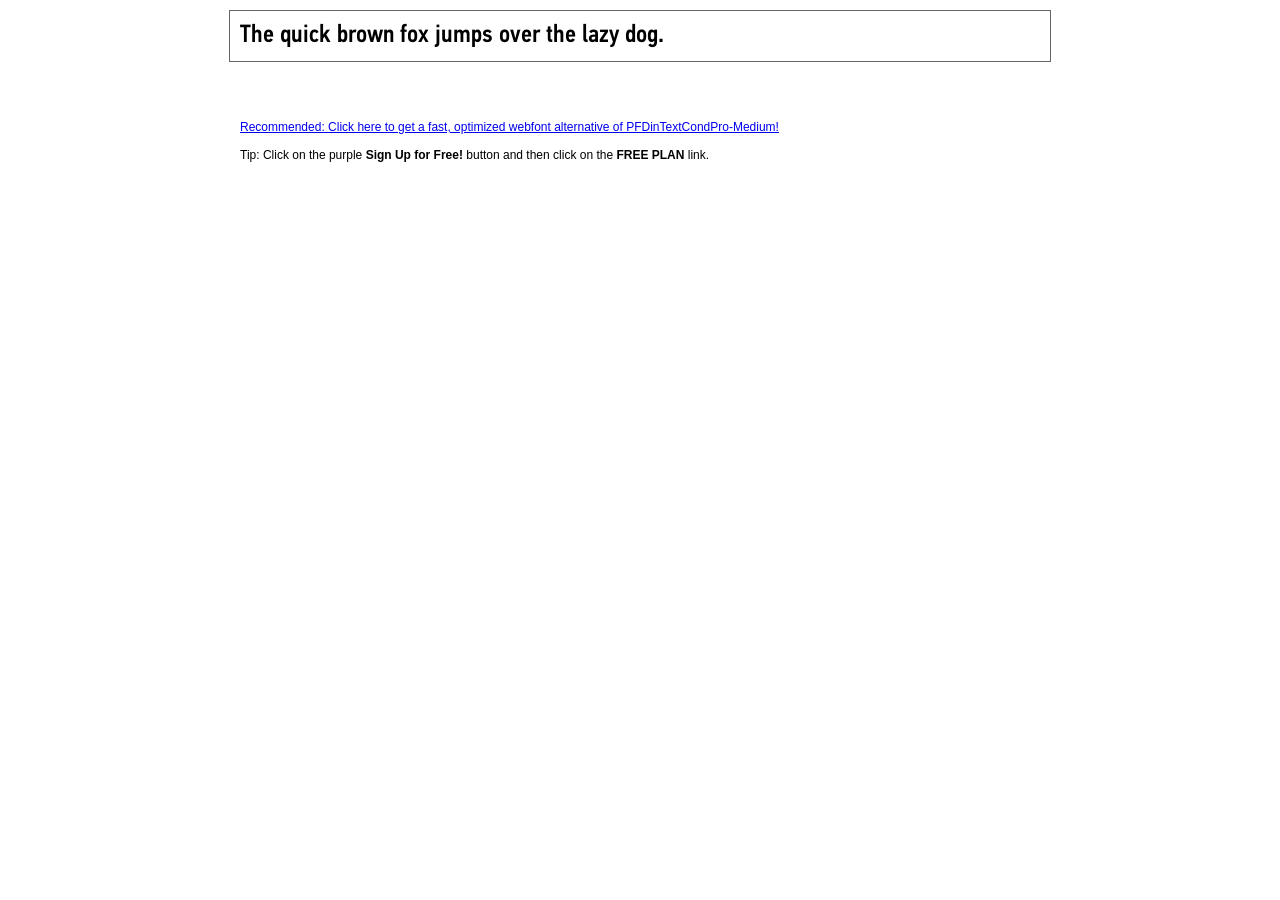
<file: css_6/fonts/PFDinTextCondPro-Medium/demo.html>
<!DOCTYPE html PUBLIC "-//W3C//DTD XHTML 1.0 Transitional//EN" "http://www.w3.org/TR/xhtml1/DTD/xhtml1-transitional.dtd">
<html xmlns="http://www.w3.org/1999/xhtml">
<head>
	<meta http-equiv="Content-Type" content="text/html; charset=utf-8" />
	<title>@font-face Demo</title>
	<link rel="stylesheet" href="fonts.css" type="text/css" charset="utf-8" />
	<style type="text/css">
	body {
		background-color:white;
		font-family:Verdana,Tahoma,Arial,Sans-Serif;
		color:black;
		font-size:12px;
	}

	.demo
	{
		font-family:'Conv_PFDinTextCondPro-Medium',Sans-Serif;
		width:800px;
		margin:10px auto;
		text-align:left;
		border:1px solid #666;
		padding:10px;
	}

	.hint
	{
		font-family:'Conv_Sansus Webissimo-Regular',Sans-Serif;
		width:800px;
		margin:10px auto;
		text-align:left;
		border:1px;
		padding:10px;
	}

	</style>
</head>
<body>
	<div class="demo" style="font-size:25px">
		The quick brown fox jumps over the lazy dog.
	</div>

	<br>
	<br>
	<div class="hint">
		<a href="http://www.font2web.com/searchfreewebfont.php?PFDinTextCondPro-Medium">Recommended: Click here to get a fast, optimized webfont alternative of PFDinTextCondPro-Medium!</a><br><br>
		Tip: Click on the purple <strong>Sign Up for Free!</strong> button and then click on the <strong>FREE PLAN</strong> link.
	</div>

</body>
</html>
</file>
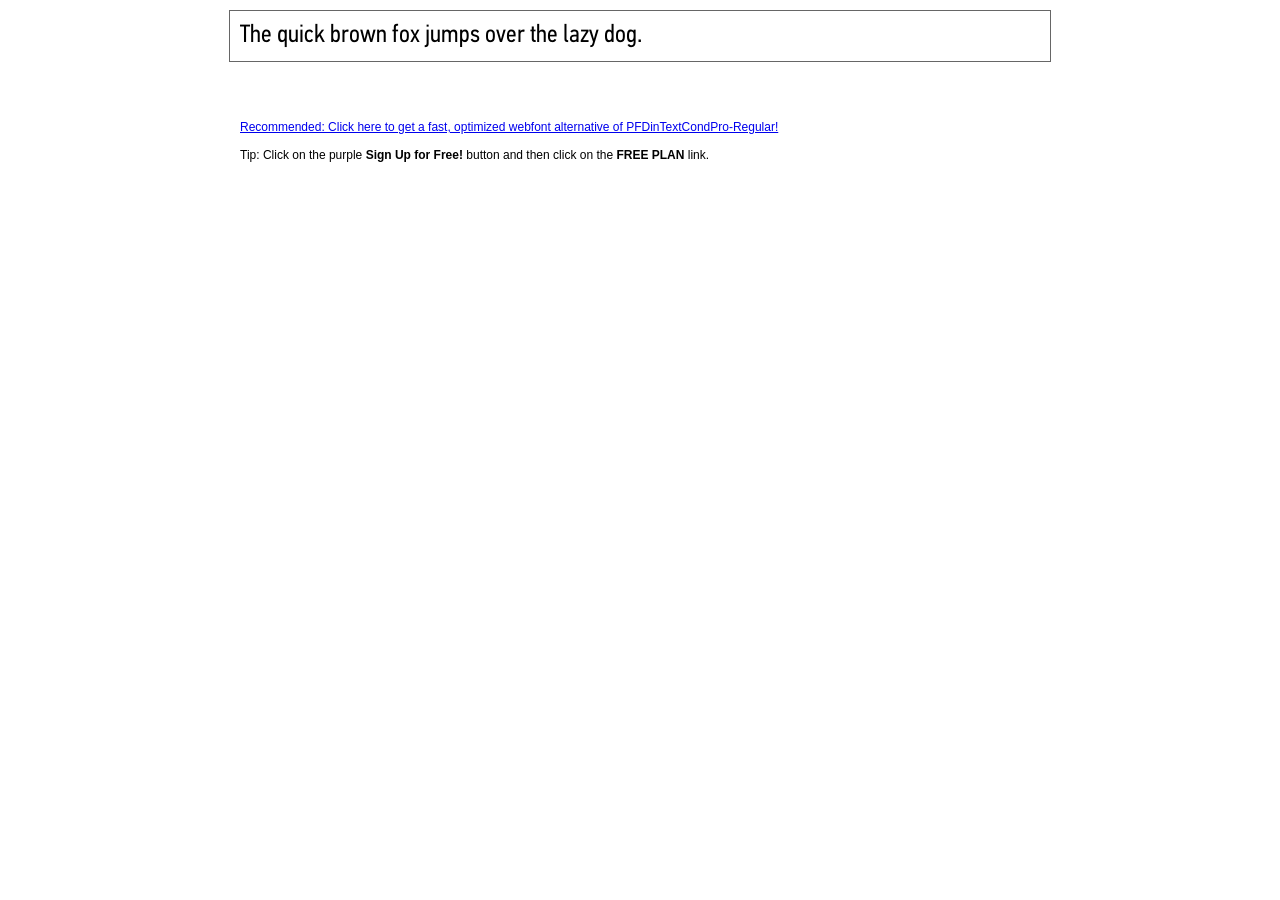
<file: css_6/fonts/PFDinTextCondPro-Regular/demo.html>
<!DOCTYPE html PUBLIC "-//W3C//DTD XHTML 1.0 Transitional//EN" "http://www.w3.org/TR/xhtml1/DTD/xhtml1-transitional.dtd">
<html xmlns="http://www.w3.org/1999/xhtml">
<head>
	<meta http-equiv="Content-Type" content="text/html; charset=utf-8" />
	<title>@font-face Demo</title>
	<link rel="stylesheet" href="fonts.css" type="text/css" charset="utf-8" />
	<style type="text/css">
	body {
		background-color:white;
		font-family:Verdana,Tahoma,Arial,Sans-Serif;
		color:black;
		font-size:12px;
	}

	.demo
	{
		font-family:'Conv_PFDinTextCondPro-Regular',Sans-Serif;
		width:800px;
		margin:10px auto;
		text-align:left;
		border:1px solid #666;
		padding:10px;
	}

	.hint
	{
		font-family:'Conv_Sansus Webissimo-Regular',Sans-Serif;
		width:800px;
		margin:10px auto;
		text-align:left;
		border:1px;
		padding:10px;
	}

	</style>
</head>
<body>
	<div class="demo" style="font-size:25px">
		The quick brown fox jumps over the lazy dog.
	</div>

	<br>
	<br>
	<div class="hint">
		<a href="http://www.font2web.com/searchfreewebfont.php?PFDinTextCondPro-Regular">Recommended: Click here to get a fast, optimized webfont alternative of PFDinTextCondPro-Regular!</a><br><br>
		Tip: Click on the purple <strong>Sign Up for Free!</strong> button and then click on the <strong>FREE PLAN</strong> link.
	</div>

</body>
</html>
</file>
<file: css_6/fonts/PFDinTextCondPro-Medium/fonts.css>
/** Generated by FG **/
@font-face {
	font-family: 'Conv_PFDinTextCondPro-Medium';
	src: url('fonts/PFDinTextCondPro-Medium.eot');
	src: local('☺'), url('fonts/PFDinTextCondPro-Medium.woff') format('woff'), url('fonts/PFDinTextCondPro-Medium.ttf') format('truetype'), url('fonts/PFDinTextCondPro-Medium.svg') format('svg');
	font-weight: normal;
	font-style: normal;
}
</file>
<file: css_6/fonts/PFDinTextCondPro-Regular/fonts.css>
/** Generated by FG **/
@font-face {
	font-family: 'Conv_PFDinTextCondPro-Regular';
	src: url('fonts/PFDinTextCondPro-Regular.eot');
	src: local('☺'), url('fonts/PFDinTextCondPro-Regular.woff') format('woff'), url('fonts/PFDinTextCondPro-Regular.ttf') format('truetype'), url('fonts/PFDinTextCondPro-Regular.svg') format('svg');
	font-weight: normal;
	font-style: normal;
}
</file>
